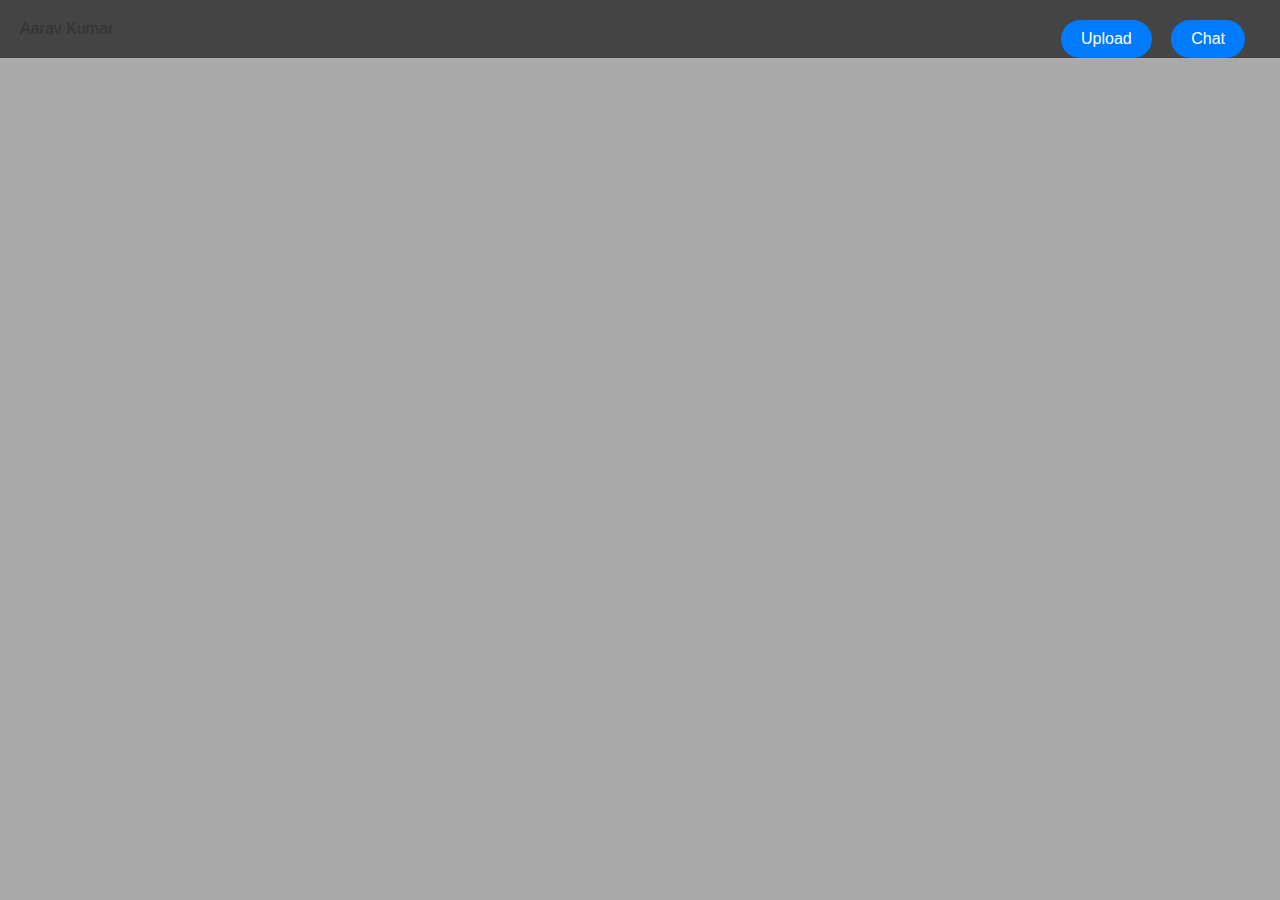
<file: aarav-login.html>
<!DOCTYPE html>
<html lang="en">
<head>
<meta charset="UTF-8">
<meta name="viewport" content="width=device-width, initial-scale=1.0">
<title>Welcome Page</title>
<style>
    body {
        font-family: Arial, sans-serif;
        margin: 0;
        padding: 0;
        background-color: #aaa; /* Slightly less darker gray */
    }
    
    .container {
        position: relative;
        width: 100%;
        background-color: #444; /* Darker gray background */
        padding: 20px;
        box-sizing: border-box; /* Include padding in width */
    }
    
    .welcome-message {
        font-size: 16px;
        color: #333; /* Dark text color */
    }
    
    .button-container {
        position: absolute;
        top: 20px; /* Adjust top position */
        right: 20px; /* Adjust right position */
    }

    .button {
        display: inline-block;
        background-color: #007bff; /* Blue button color */
        color: #fff; /* White text color */
        padding: 10px 20px;
        border: none;
        border-radius: 20px; /* Rounded corners */
        font-size: 16px;
        cursor: pointer;
        transition: background-color 0.3s ease; /* Smooth transition */
        text-decoration: none; /* Remove underline */
        margin-right: 15px; /* Add margin between buttons */
    }

    .button:hover {
        background-color: #0056b3; /* Darker blue on hover */
    }
</style>
</head>
<body>

<div class="container">
    <div class="welcome-message">Aarav Kumar</div>
    <div class="button-container">
        <a href="upload-electrolights.html" class="button">Upload</a>
        <a href="chat-electrolights.html" class="button">Chat</a>
    </div>
</div>

</body>
</html>
</file>
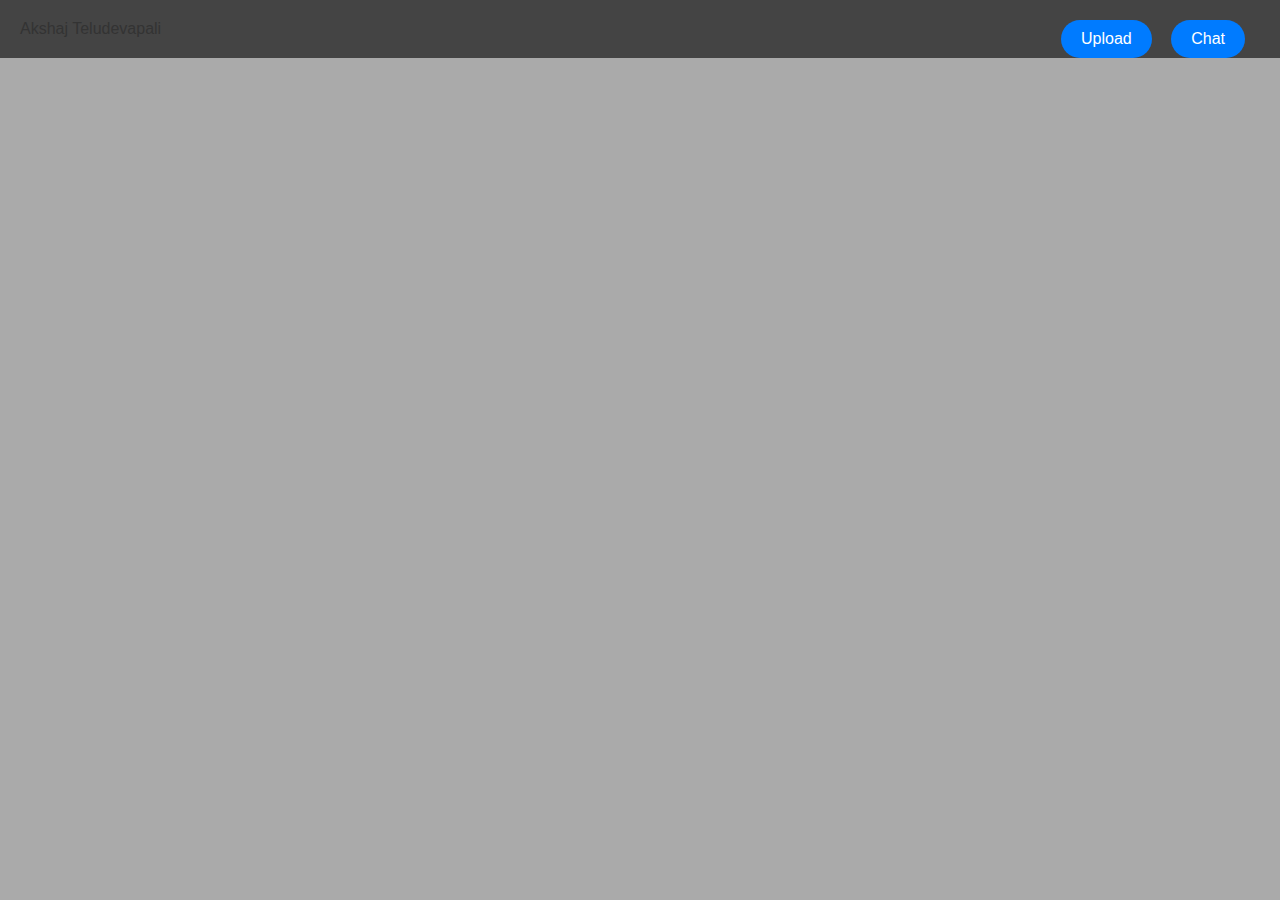
<file: akshaj-login.html>
<!DOCTYPE html>
<html lang="en">
<head>
<meta charset="UTF-8">
<meta name="viewport" content="width=device-width, initial-scale=1.0">
<title>Welcome Page</title>
<style>
    body {
        font-family: Arial, sans-serif;
        margin: 0;
        padding: 0;
        background-color: #aaa; /* Slightly less darker gray */
    }
    
    .container {
        position: relative;
        width: 100%;
        background-color: #444; /* Darker gray background */
        padding: 20px;
        box-sizing: border-box; /* Include padding in width */
    }
    
    .welcome-message {
        font-size: 16px;
        color: #333; /* Dark text color */
    }
    
    .button-container {
        position: absolute;
        top: 20px; /* Adjust top position */
        right: 20px; /* Adjust right position */
    }

    .button {
        display: inline-block;
        background-color: #007bff; /* Blue button color */
        color: #fff; /* White text color */
        padding: 10px 20px;
        border: none;
        border-radius: 20px; /* Rounded corners */
        font-size: 16px;
        cursor: pointer;
        transition: background-color 0.3s ease; /* Smooth transition */
        text-decoration: none; /* Remove underline */
        margin-right: 15px; /* Add margin between buttons */
    }

    .button:hover {
        background-color: #0056b3; /* Darker blue on hover */
    }
</style>
</head>
<body>

<div class="container">
    <div class="welcome-message">Akshaj Teludevapali</div>
    <div class="button-container">
        <a href="upload-electrolights.html" class="button">Upload</a>
        <a href="chat-electrolights.html" class="button">Chat</a>
    </div>
</div>

</body>
</html>
</file>
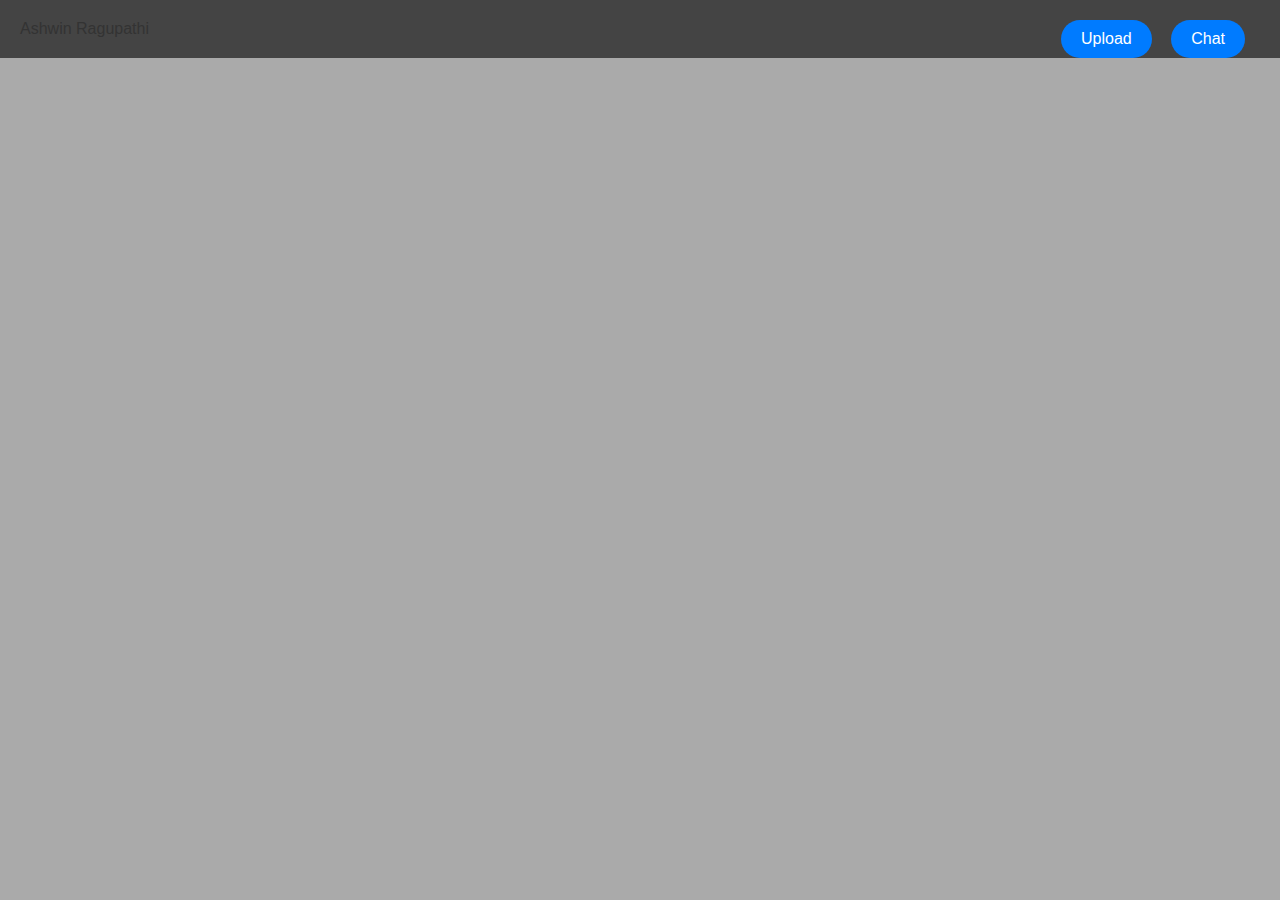
<file: ashwin-login.html>
<!DOCTYPE html>
<html lang="en">
<head>
<meta charset="UTF-8">
<meta name="viewport" content="width=device-width, initial-scale=1.0">
<title>Welcome Page</title>
<style>
    body {
        font-family: Arial, sans-serif;
        margin: 0;
        padding: 0;
        background-color: #aaa; /* Slightly less darker gray */
    }
    
    .container {
        position: relative;
        width: 100%;
        background-color: #444; /* Darker gray background */
        padding: 20px;
        box-sizing: border-box; /* Include padding in width */
    }
    
    .welcome-message {
        font-size: 16px;
        color: #333; /* Dark text color */
    }
    
    .button-container {
        position: absolute;
        top: 20px; /* Adjust top position */
        right: 20px; /* Adjust right position */
    }

    .button {
        display: inline-block;
        background-color: #007bff; /* Blue button color */
        color: #fff; /* White text color */
        padding: 10px 20px;
        border: none;
        border-radius: 20px; /* Rounded corners */
        font-size: 16px;
        cursor: pointer;
        transition: background-color 0.3s ease; /* Smooth transition */
        text-decoration: none; /* Remove underline */
        margin-right: 15px; /* Add margin between buttons */
    }

    .button:hover {
        background-color: #0056b3; /* Darker blue on hover */
    }
</style>
</head>
<body>

<div class="container">
    <div class="welcome-message">Ashwin Ragupathi</div>
    <div class="button-container">
        <a href="upload-electrolights.html" class="button">Upload</a>
        <a href="chat-electrolights.html" class="button">Chat</a>
    </div>
</div>

</body>
</html>
</file>
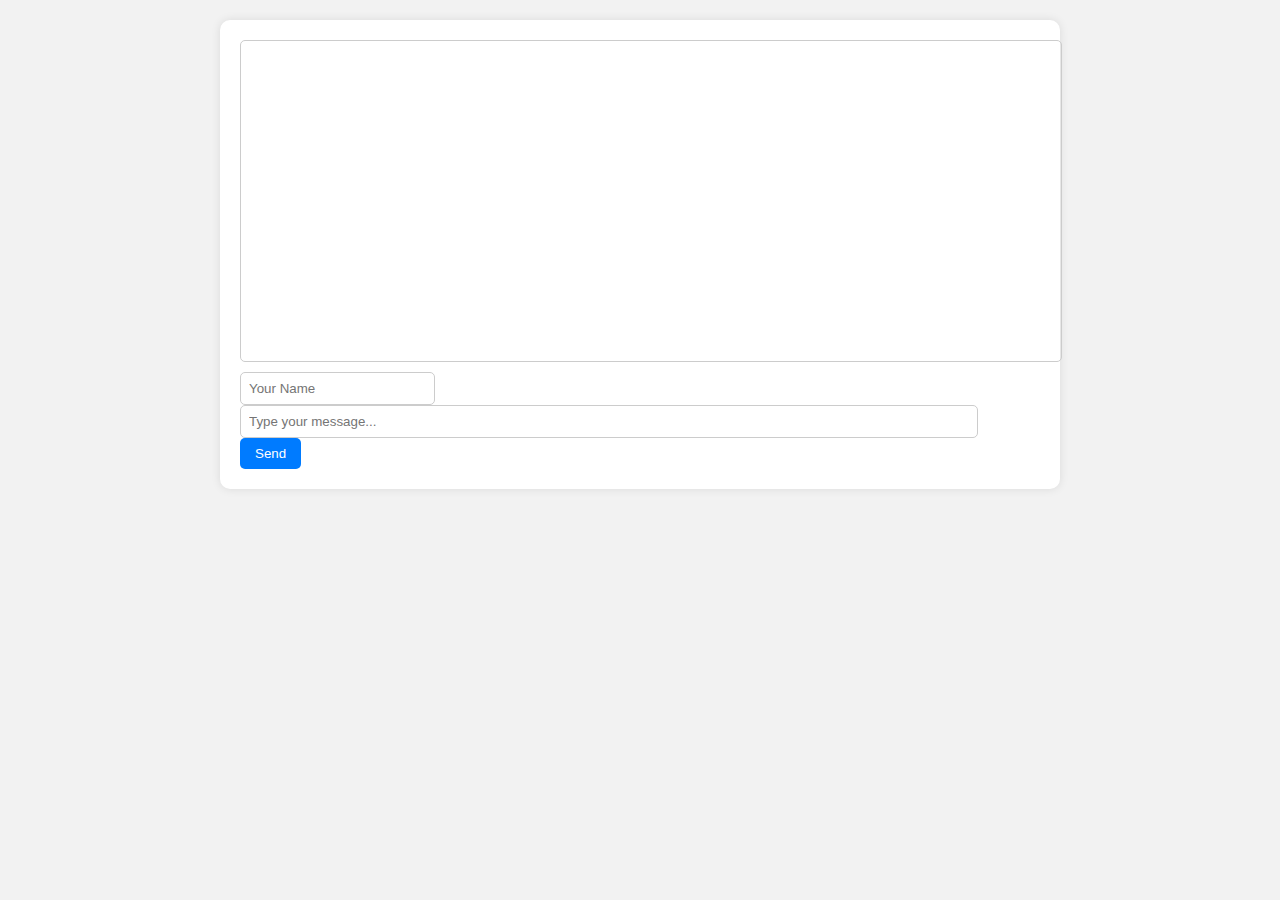
<file: chat-electrolights.html>
<!DOCTYPE html>
<html>
<head>
<meta charset="UTF-8">
<meta name="viewport" content="width=device-width, initial-scale=1.0">
<title>Chat | Electrolights</title>
<style>
    body {
        font-family: Arial, sans-serif;
        margin: 0;
        padding: 0;
        background-color: #f2f2f2;
    }
    
    .container {
        max-width: 800px;
        margin: 20px auto;
        padding: 20px;
        background-color: #fff;
        border-radius: 10px;
        box-shadow: 0 0 10px rgba(0, 0, 0, 0.1);
    }
    
    #chatBox {
        width: 100%;
        height: 300px;
        overflow-y: auto;
        border: 1px solid #ccc;
        border-radius: 5px;
        padding: 10px;
        margin-bottom: 10px;
    }
    
    #messageInput {
        width: calc(100% - 80px);
        padding: 8px;
        border: 1px solid #ccc;
        border-radius: 5px;
        margin-right: 10px;
    }
    
    #nameInput {
        padding: 8px;
        border: 1px solid #ccc;
        border-radius: 5px;
        margin-right: 10px;
    }
    
    #sendButton {
        padding: 8px 15px;
        background-color: #007bff;
        color: #fff;
        border: none;
        border-radius: 5px;
        cursor: pointer;
    }
</style>
</head>
<body>

<div class="container">
    <div id="chatBox"></div>
    <input type="text" id="nameInput" placeholder="Your Name">
    <input type="text" id="messageInput" placeholder="Type your message...">
    <button id="sendButton">Send</button>
</div>

<script>
    // Function to send a message
    function sendMessage() {
        var name = document.getElementById("nameInput").value;
        var message = document.getElementById("messageInput").value;
        if (name && message) {
            var chatBox = document.getElementById("chatBox");
            var messageElement = document.createElement("div");
            var date = getCurrentDate();
            messageElement.textContent = name + " (" + date + "): " + message;
            chatBox.appendChild(messageElement);
            document.getElementById("messageInput").value = ""; // Clear the input field
            // Store message in local storage
            var chatHistory = JSON.parse(localStorage.getItem("chatHistory")) || [];
            chatHistory.push({ name: name, message: message, date: date });
            localStorage.setItem("chatHistory", JSON.stringify(chatHistory));
        } else {
            alert("Please enter your name and message.");
        }
    }

    // Function to get current date and time
    function getCurrentDate() {
        var now = new Date();
        var date = now.toDateString();
        var time = now.toLocaleTimeString('en-US', { hour: 'numeric', minute: 'numeric', hour12: true });
        var storedDate = localStorage.getItem("currentDate");
        if (!storedDate || storedDate !== date) {
            localStorage.setItem("currentDate", date);
            return formatDate(now);
        } else {
            return time;
        }
    }

    // Function to format date
    function formatDate(date) {
        var today = new Date();
        var yesterday = new Date(today);
        yesterday.setDate(today.getDate() - 1);
        var messageDate = date.getDate();
        var messageMonth = date.getMonth() + 1;
        var messageYear = date.getFullYear();
        var messageTime = date.toLocaleTimeString('en-US', { hour: 'numeric', minute: 'numeric', hour12: true });
        
        if (date.toDateString() === today.toDateString()) {
            return "Today " + messageTime;
        } else if (date.toDateString() === yesterday.toDateString()) {
            return "Yesterday " + messageTime;
        } else {
            return messageMonth + "/" + messageDate + "/" + messageYear + " " + messageTime;
        }
    }

    // Event listener for the send button
    document.getElementById("sendButton").addEventListener("click", sendMessage);

    // Event listener for pressing enter key
    document.getElementById("messageInput").addEventListener("keypress", function(event) {
        if (event.keyCode === 13) { // Enter key pressed
            event.preventDefault(); // Prevent form submission
            sendMessage(); // Call the sendMessage function
        }
    });

    // Function to load chat history from local storage
    function loadChatHistory() {
        var chatHistory = JSON.parse(localStorage.getItem("chatHistory")) || [];
        var chatBox = document.getElementById("chatBox");
        chatHistory.forEach(function(chat) {
            var messageElement = document.createElement("div");
            messageElement.textContent = chat.name + " (" + chat.date + "): " + chat.message;
            chatBox.appendChild(messageElement);
        });
    }

    // Call the loadChatHistory function when the page loads
    window.onload = loadChatHistory;
</script>

</body>
</html>
</file>
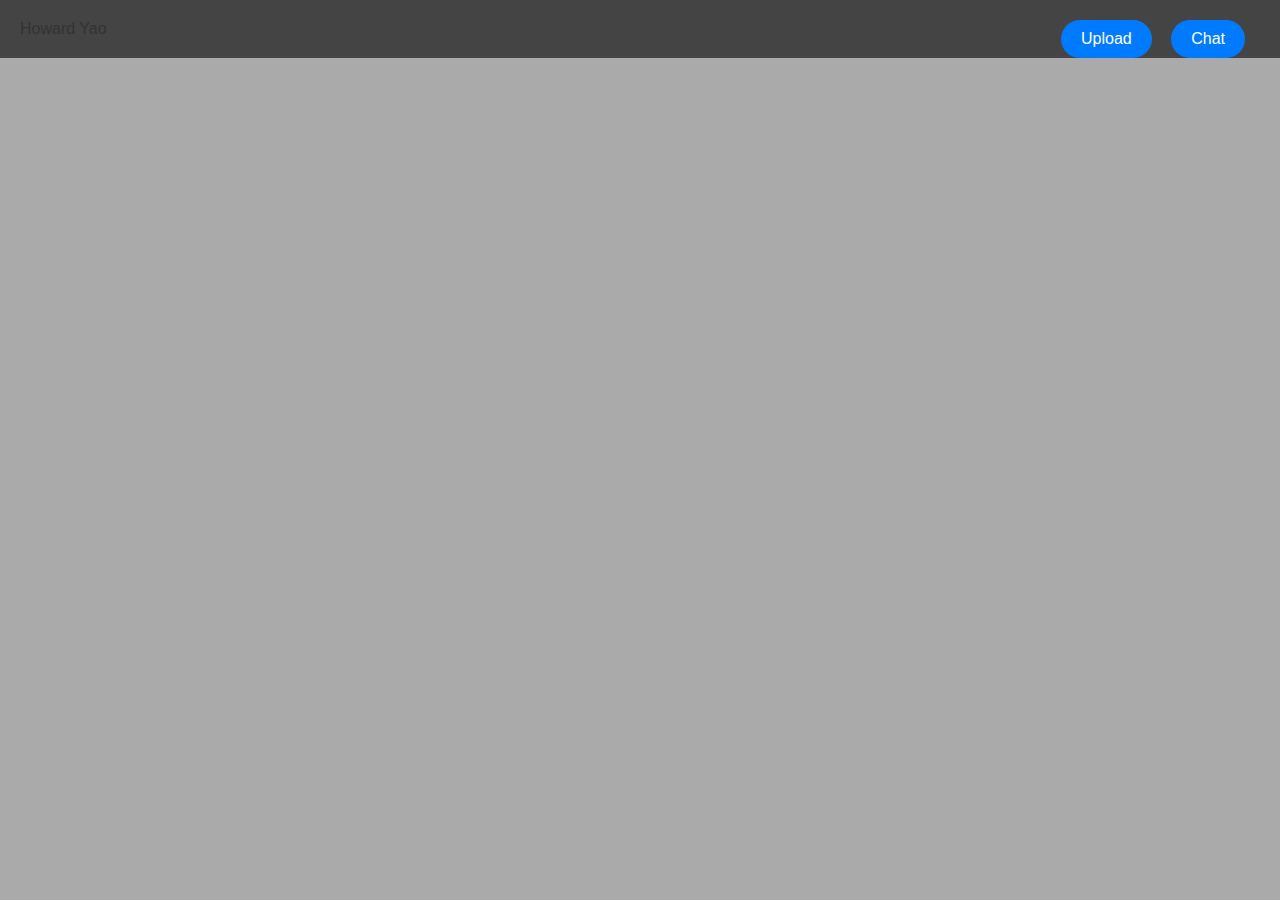
<file: howard-login.html>
<!DOCTYPE html>
<html lang="en">
<head>
<meta charset="UTF-8">
<meta name="viewport" content="width=device-width, initial-scale=1.0">
<title>Welcome Page</title>
<style>
    body {
        font-family: Arial, sans-serif;
        margin: 0;
        padding: 0;
        background-color: #aaa; /* Slightly less darker gray */
    }
    
    .container {
        position: relative;
        width: 100%;
        background-color: #444; /* Darker gray background */
        padding: 20px;
        box-sizing: border-box; /* Include padding in width */
    }
    
    .welcome-message {
        font-size: 16px;
        color: #333; /* Dark text color */
    }
    
    .button-container {
        position: absolute;
        top: 20px; /* Adjust top position */
        right: 20px; /* Adjust right position */
    }

    .button {
        display: inline-block;
        background-color: #007bff; /* Blue button color */
        color: #fff; /* White text color */
        padding: 10px 20px;
        border: none;
        border-radius: 20px; /* Rounded corners */
        font-size: 16px;
        cursor: pointer;
        transition: background-color 0.3s ease; /* Smooth transition */
        text-decoration: none; /* Remove underline */
        margin-right: 15px; /* Add margin between buttons */
    }

    .button:hover {
        background-color: #0056b3; /* Darker blue on hover */
    }
</style>
</head>
<body>

<div class="container">
    <div class="welcome-message">Howard Yao</div>
    <div class="button-container">
        <a href="upload-electrolights.html" class="button">Upload</a>
        <a href="chat-electrolights.html" class="button">Chat</a>
    </div>
</div>

</body>
</html>
</file>
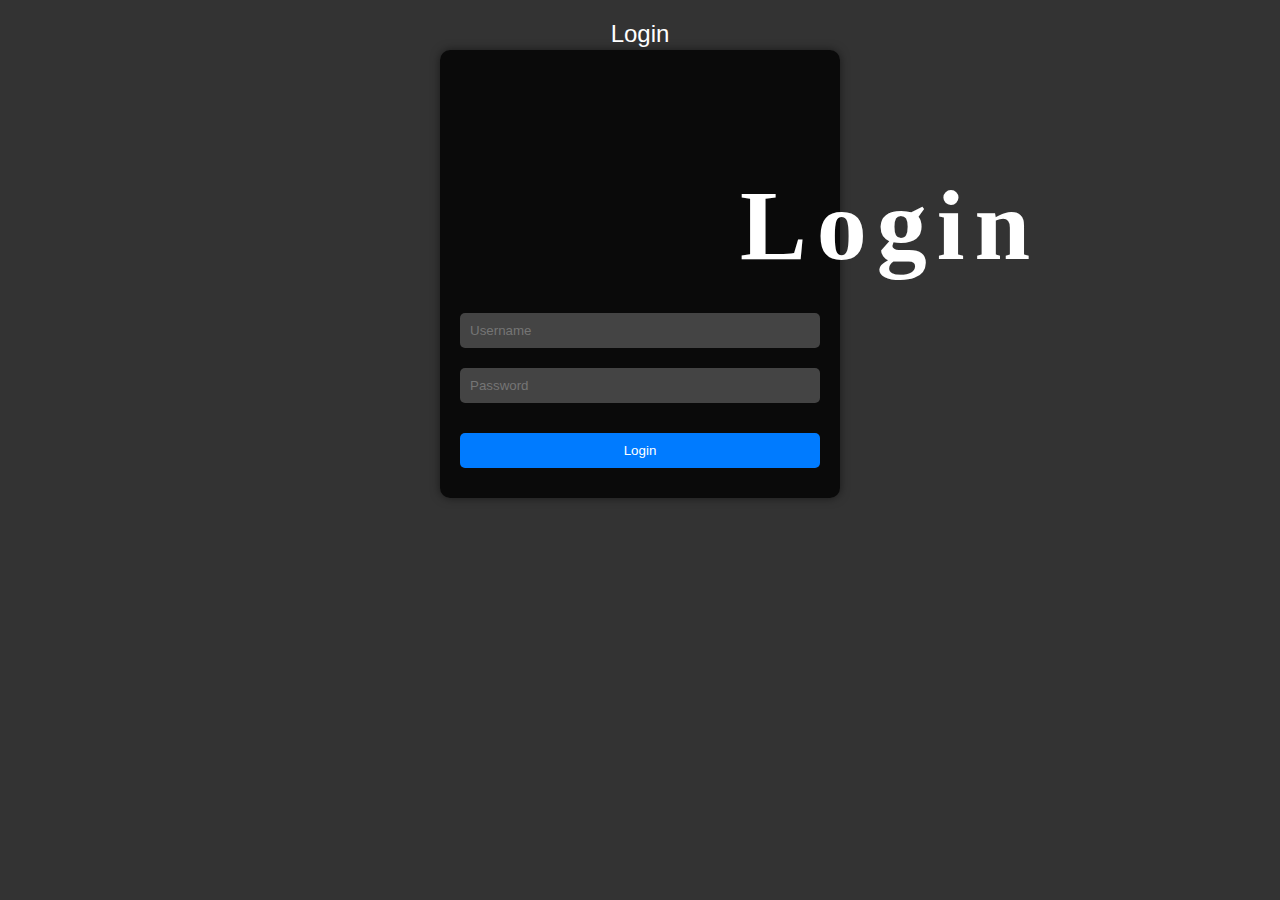
<file: login-electrolights.html>
<!DOCTYPE html>
<html>
<head>
    <title>Login | Electrolights</title>
    <link rel="stylesheet" href="style.css">
    <style>
        body {
            font-family: Arial, sans-serif;
            margin: 0;
            padding: 0;
            background-color: #333;
            color: #fff;
        }

        .login-container {
            position: absolute;
            top: 50px;
            left: 50%;
            transform: translateX(-50%);
            max-width: 400px;
            padding: 20px;
            background-color: rgba(0, 0, 0, 0.8);
            border-radius: 10px;
            box-shadow: 0 0 10px rgba(0, 0, 0, 0.5);
            text-align: center;
        }

        .login-animation {
            margin-top: -50px; /* Adjust the margin to move the animation up */
            font-size: 24px;
            color: #fff;
        }

        @keyframes slideIn {
            from {
                opacity: 0;
                transform: translate(-50%, -100%);
            }
            to {
                opacity: 1;
                transform: translate(-50%, 0);
            }
        }

        input[type="text"],
        input[type="password"] {
            width: 100%;
            padding: 10px;
            margin: 10px 0;
            border: none;
            border-radius: 5px;
            background-color: #444;
            color: #fff;
        }

        input[type="submit"] {
            width: 100%;
            padding: 10px;
            margin-top: 20px;
            border: none;
            border-radius: 5px;
            background-color: #007bff;
            color: #fff;
            cursor: pointer;
        }

        input[type="submit"]:hover {
            background-color: #0056b3;
        }

        h2 {
            text-align: center;
            margin-bottom: 20px;
        }

        .error-message {
            color: #ff5555;
            text-align: center;
            margin-top: 10px;
        }
    </style>
</head>
<body>

<div class="login-container">
    <div class="login-animation">Login</div>
    <h2>Login</h2>
    <form id="loginForm" onsubmit="return validateForm()" method="post">
        <input type="text" id="username" name="username" placeholder="Username" required>
        <input type="password" id="password" name="password" placeholder="Password" required>
        <input type="submit" value="Login">
    </form>
    <div class="error-message" id="errorMessage"><?php echo $error_message; ?></div>
</div>

<script>
    function validateForm() {
        var username = document.getElementById("username").value;
        var password = document.getElementById("password").value;

        if (username === "nilan" && password === "nilan1234") {
            // Redirect to nilan-login.html
            window.location.href = "nilan-login.html";
            return false; // Prevent form submission
        } else if (username === "nithin" && password === "nithin1234") {
            // Redirect to nithin-login.html
            window.location.href = "nithin-login.html";
            return false; // Prevent form submission
        } else if (username === "howard" && password === "howard1234") {
            // Redirect to nithin-login.html
            window.location.href = "howard-login.html";
            return false; // Prevent form submission
        } else if (username === "quinn" && password === "quinn1234") {
            // Redirect to nithin-login.html
            window.location.href = "quinn-login.html";
            return false; // Prevent form submission
        } else if (username === "yesh" && password === "yesh1234") {
            // Redirect to nithin-login.html
            window.location.href = "yesh-login.html";
            return false; // Prevent form submission
        } else if (username === "aarav" && password === "aarav1234") {
            // Redirect to shaurya-login.html
            window.location.href = "aarav-login.html";
            return false; // Prevent form submission
        } else if (username === "shaurya" && password === "shaurya1234") {
            // Redirect to shaurya-login.html
            window.location.href = "shaurya-login.html";
            return false; // Prevent form submission
        } else if (username === "poovendiran" && password === "poovendiran1234") {
            // Redirect to poof-login.html
            window.location.href = "poof-login.html";
            return false; // Prevent form submission
        } else if (username === "ashwin" && password === "aswhin1234") {
            // Redirect to shaurya-login.html
            window.location.href = "ashwin-login.html";
            return false; // Prevent form submission
        } else if (username === "akshaj" && password === "akshaj1234") {
            // Redirect to shaurya-login.html
            window.location.href = "akshaj-login.html";
            return false; // Prevent form submission
        } else {
            // Show error message
            document.getElementById("errorMessage").innerText = "Invalid username or password";
            return false; // Prevent form submission
        }
    }
</script>

</body>
</html>
</file>
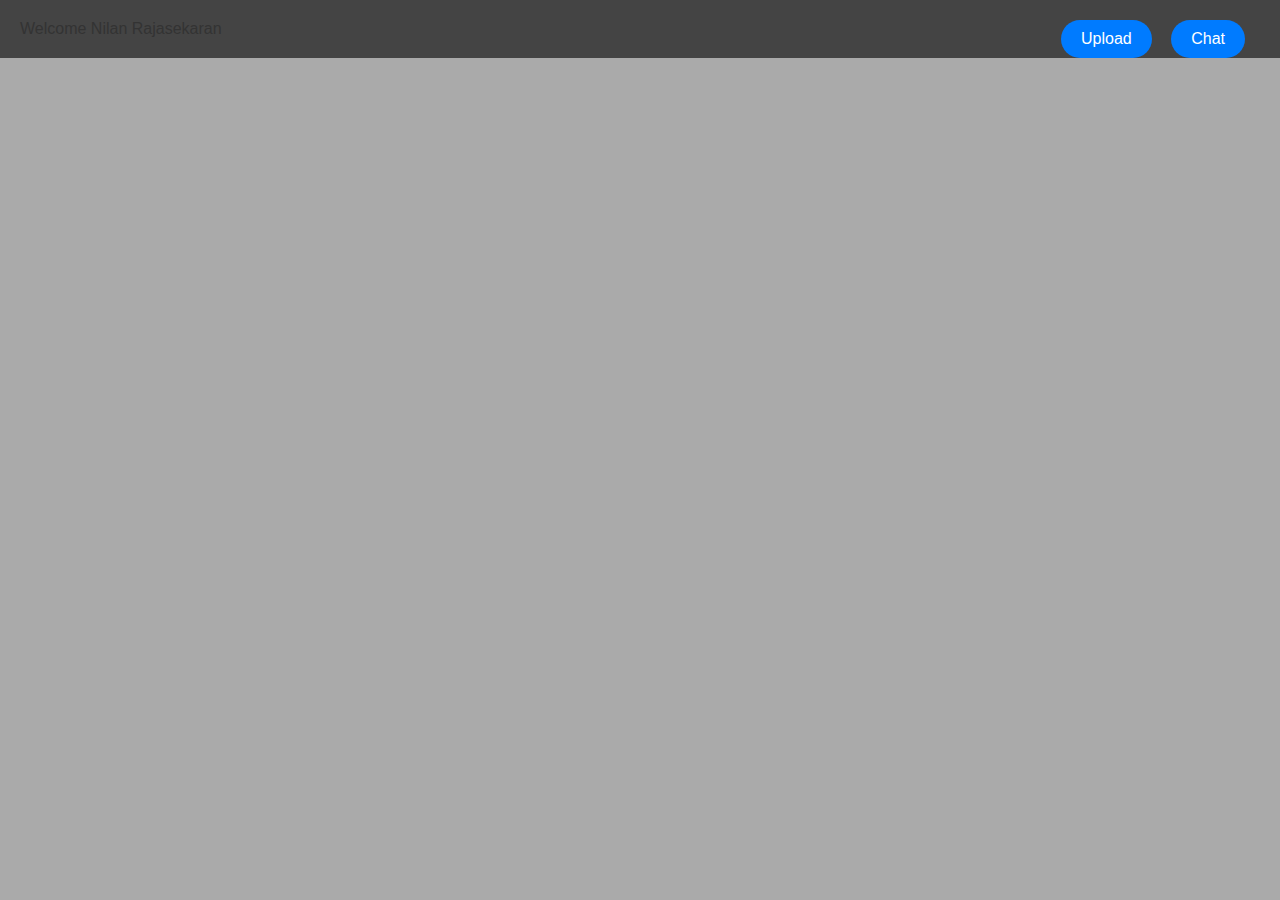
<file: nilan-login.html>
<!DOCTYPE html>
<html lang="en">
<head>
<meta charset="UTF-8">
<meta name="viewport" content="width=device-width, initial-scale=1.0">
<title>Welcome Page</title>
<style>
    body {
        font-family: Arial, sans-serif;
        margin: 0;
        padding: 0;
        background-color: #aaa; /* Slightly less darker gray */
    }
    
    .container {
        position: relative;
        width: 100%;
        background-color: #444; /* Darker gray background */
        padding: 20px;
        box-sizing: border-box; /* Include padding in width */
    }
    
    .welcome-message {
        font-size: 16px;
        color: #333; /* Dark text color */
    }
    
    .button-container {
        position: absolute;
        top: 20px; /* Adjust top position */
        right: 20px; /* Adjust right position */
    }

    .button {
        display: inline-block;
        background-color: #007bff; /* Blue button color */
        color: #fff; /* White text color */
        padding: 10px 20px;
        border: none;
        border-radius: 20px; /* Rounded corners */
        font-size: 16px;
        cursor: pointer;
        transition: background-color 0.3s ease; /* Smooth transition */
        text-decoration: none; /* Remove underline */
        margin-right: 15px; /* Add margin between buttons */
    }

    .button:hover {
        background-color: #0056b3; /* Darker blue on hover */
    }
</style>
</head>
<body>

<div class="container">
    <div class="welcome-message">Welcome Nilan Rajasekaran</div>
    <div class="button-container">
        <a href="upload-electrolights.html" class="button">Upload</a>
        <a href="chat-electrolights.html" class="button">Chat</a>
    </div>
</div>

</body>
</html>
</file>
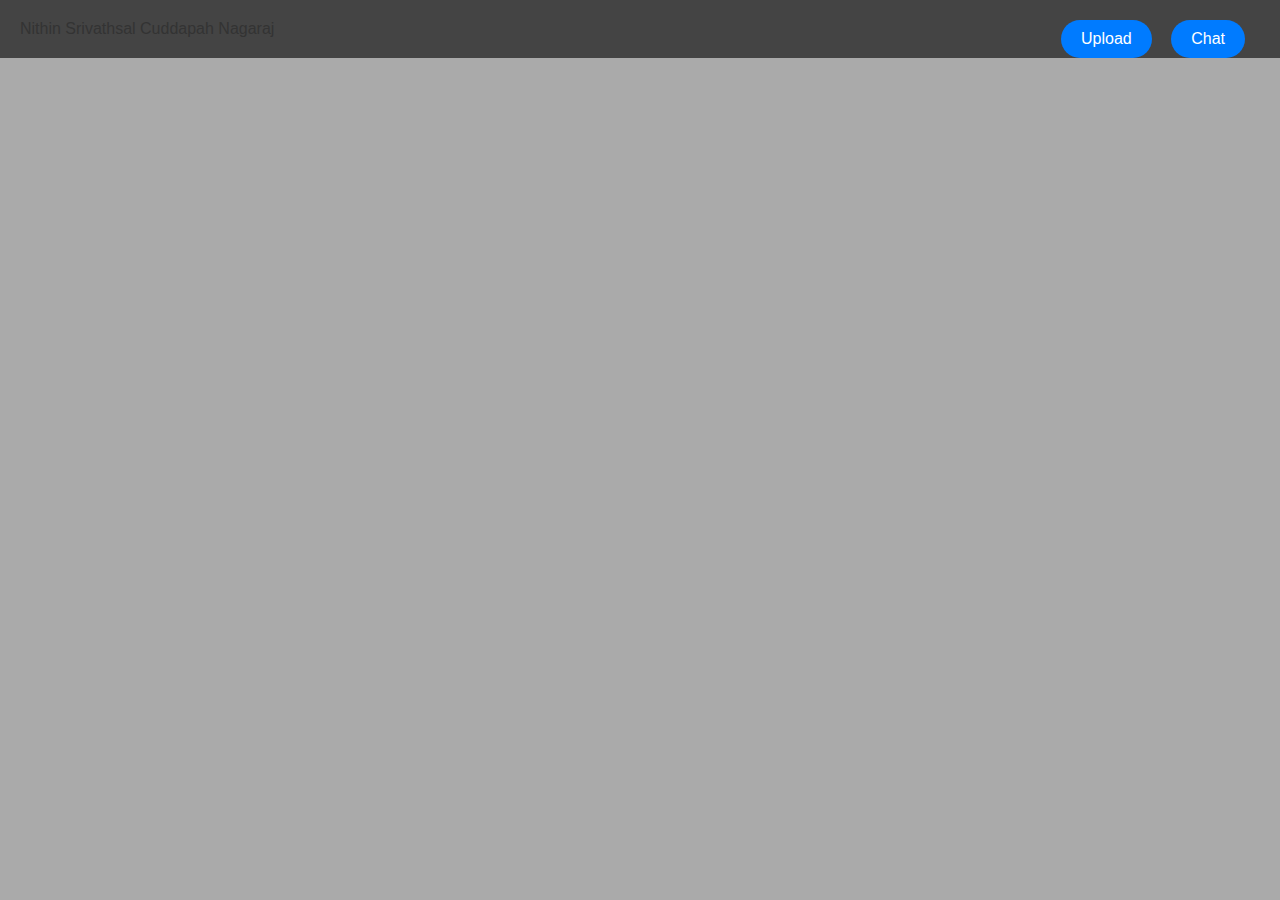
<file: nithin-login.html>
<!DOCTYPE html>
<html lang="en">
<head>
<meta charset="UTF-8">
<meta name="viewport" content="width=device-width, initial-scale=1.0">
<title>Welcome Page</title>
<style>
    body {
        font-family: Arial, sans-serif;
        margin: 0;
        padding: 0;
        background-color: #aaa; /* Slightly less darker gray */
    }
    
    .container {
        position: relative;
        width: 100%;
        background-color: #444; /* Darker gray background */
        padding: 20px;
        box-sizing: border-box; /* Include padding in width */
    }
    
    .welcome-message {
        font-size: 16px;
        color: #333; /* Dark text color */
    }
    
    .button-container {
        position: absolute;
        top: 20px; /* Adjust top position */
        right: 20px; /* Adjust right position */
    }

    .button {
        display: inline-block;
        background-color: #007bff; /* Blue button color */
        color: #fff; /* White text color */
        padding: 10px 20px;
        border: none;
        border-radius: 20px; /* Rounded corners */
        font-size: 16px;
        cursor: pointer;
        transition: background-color 0.3s ease; /* Smooth transition */
        text-decoration: none; /* Remove underline */
        margin-right: 15px; /* Add margin between buttons */
    }

    .button:hover {
        background-color: #0056b3; /* Darker blue on hover */
    }
</style>
</head>
<body>

<div class="container">
    <div class="welcome-message">Nithin Srivathsal Cuddapah Nagaraj</div>
    <div class="button-container">
        <a href="upload-electrolights.html" class="button">Upload</a>
        <a href="chat-electrolights.html" class="button">Chat</a>
    </div>
</div>

</body>
</html>
</file>
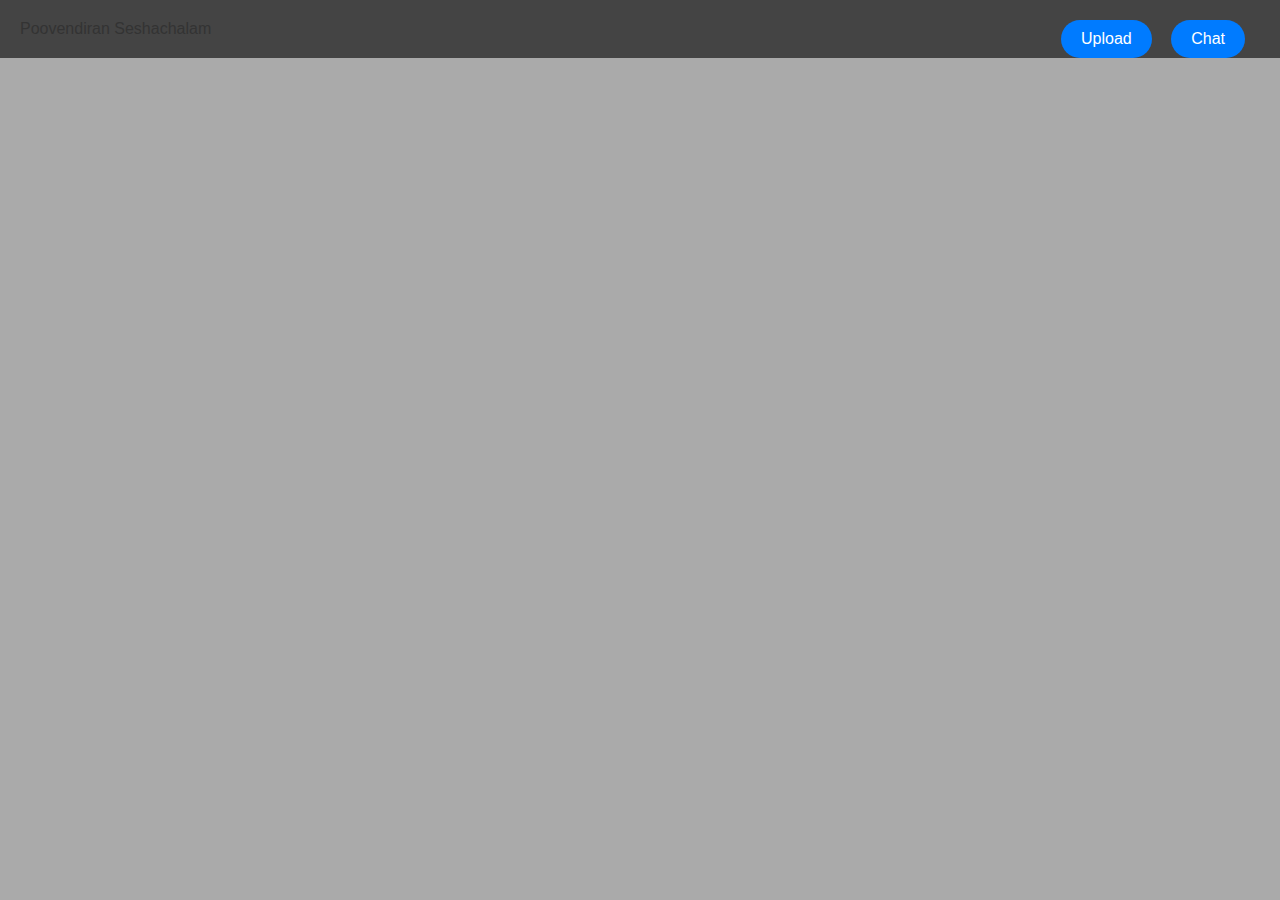
<file: poof-login.html>
<!DOCTYPE html>
<html lang="en">
<head>
<meta charset="UTF-8">
<meta name="viewport" content="width=device-width, initial-scale=1.0">
<title>Welcome Page</title>
<style>
    body {
        font-family: Arial, sans-serif;
        margin: 0;
        padding: 0;
        background-color: #aaa; /* Slightly less darker gray */
    }
    
    .container {
        position: relative;
        width: 100%;
        background-color: #444; /* Darker gray background */
        padding: 20px;
        box-sizing: border-box; /* Include padding in width */
    }
    
    .welcome-message {
        font-size: 16px;
        color: #333; /* Dark text color */
    }
    
    .button-container {
        position: absolute;
        top: 20px; /* Adjust top position */
        right: 20px; /* Adjust right position */
    }

    .button {
        display: inline-block;
        background-color: #007bff; /* Blue button color */
        color: #fff; /* White text color */
        padding: 10px 20px;
        border: none;
        border-radius: 20px; /* Rounded corners */
        font-size: 16px;
        cursor: pointer;
        transition: background-color 0.3s ease; /* Smooth transition */
        text-decoration: none; /* Remove underline */
        margin-right: 15px; /* Add margin between buttons */
    }

    .button:hover {
        background-color: #0056b3; /* Darker blue on hover */
    }
</style>
</head>
<body>

<div class="container">
    <div class="welcome-message">Poovendiran Seshachalam</div>
    <div class="button-container">
        <a href="upload-electrolights.html" class="button">Upload</a>
        <a href="chat-electrolights.html" class="button">Chat</a>
    </div>
</div>

</body>
</html>
</file>
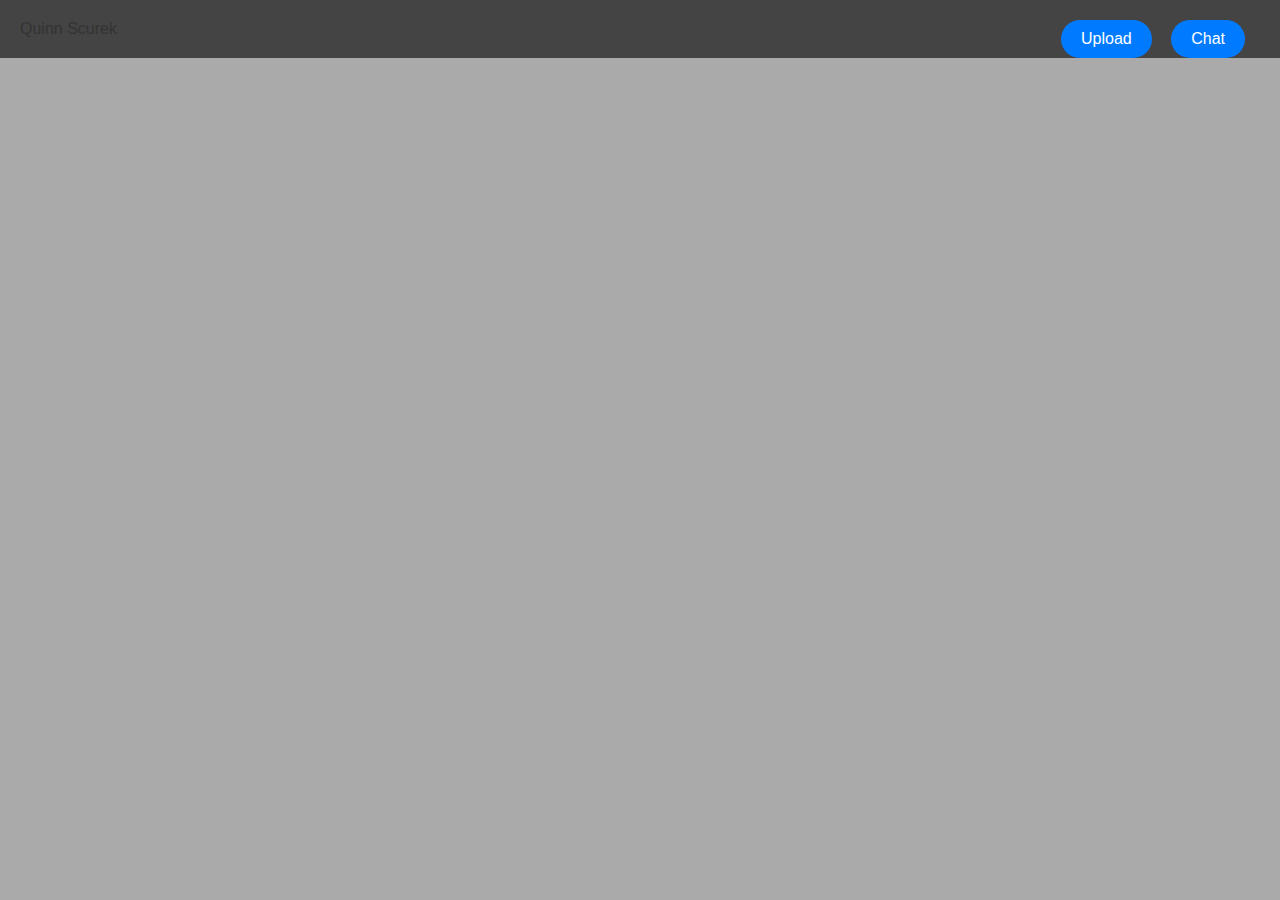
<file: quinn-login.html>
<!DOCTYPE html>
<html lang="en">
<head>
<meta charset="UTF-8">
<meta name="viewport" content="width=device-width, initial-scale=1.0">
<title>Welcome Page</title>
<style>
    body {
        font-family: Arial, sans-serif;
        margin: 0;
        padding: 0;
        background-color: #aaa; /* Slightly less darker gray */
    }
    
    .container {
        position: relative;
        width: 100%;
        background-color: #444; /* Darker gray background */
        padding: 20px;
        box-sizing: border-box; /* Include padding in width */
    }
    
    .welcome-message {
        font-size: 16px;
        color: #333; /* Dark text color */
    }
    
    .button-container {
        position: absolute;
        top: 20px; /* Adjust top position */
        right: 20px; /* Adjust right position */
    }

    .button {
        display: inline-block;
        background-color: #007bff; /* Blue button color */
        color: #fff; /* White text color */
        padding: 10px 20px;
        border: none;
        border-radius: 20px; /* Rounded corners */
        font-size: 16px;
        cursor: pointer;
        transition: background-color 0.3s ease; /* Smooth transition */
        text-decoration: none; /* Remove underline */
        margin-right: 15px; /* Add margin between buttons */
    }

    .button:hover {
        background-color: #0056b3; /* Darker blue on hover */
    }
</style>
</head>
<body>

<div class="container">
    <div class="welcome-message">Quinn Scurek</div>
    <div class="button-container">
        <a href="upload-electrolights.html" class="button">Upload</a>
        <a href="chat-electrolights.html" class="button">Chat</a>
    </div>
</div>

</body>
</html>
</file>
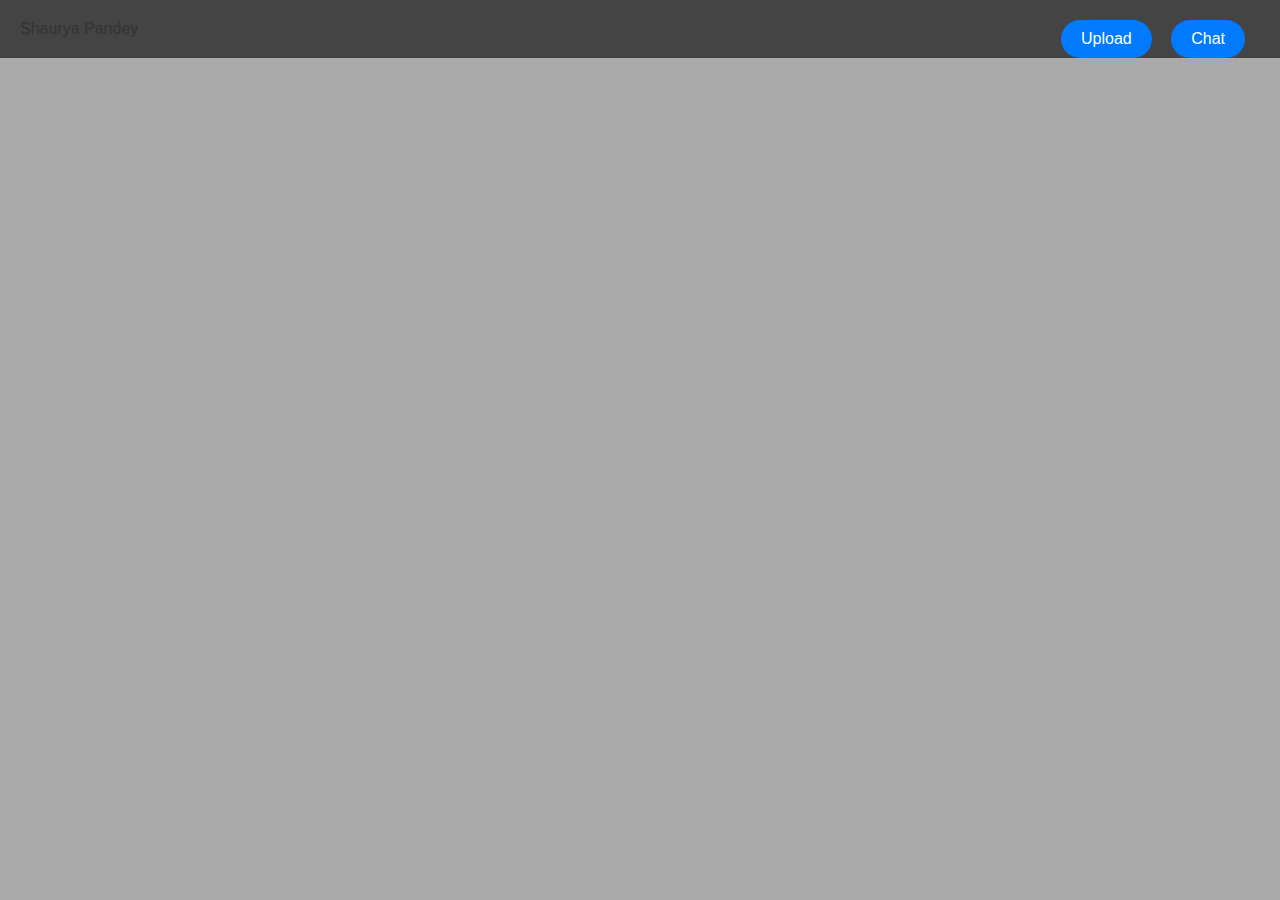
<file: shaurya-login.html>
<!DOCTYPE html>
<html lang="en">
<head>
<meta charset="UTF-8">
<meta name="viewport" content="width=device-width, initial-scale=1.0">
<title>Welcome Page</title>
<style>
    body {
        font-family: Arial, sans-serif;
        margin: 0;
        padding: 0;
        background-color: #aaa; /* Slightly less darker gray */
    }
    
    .container {
        position: relative;
        width: 100%;
        background-color: #444; /* Darker gray background */
        padding: 20px;
        box-sizing: border-box; /* Include padding in width */
    }
    
    .welcome-message {
        font-size: 16px;
        color: #333; /* Dark text color */
    }
    
    .button-container {
        position: absolute;
        top: 20px; /* Adjust top position */
        right: 20px; /* Adjust right position */
    }

    .button {
        display: inline-block;
        background-color: #007bff; /* Blue button color */
        color: #fff; /* White text color */
        padding: 10px 20px;
        border: none;
        border-radius: 20px; /* Rounded corners */
        font-size: 16px;
        cursor: pointer;
        transition: background-color 0.3s ease; /* Smooth transition */
        text-decoration: none; /* Remove underline */
        margin-right: 15px; /* Add margin between buttons */
    }

    .button:hover {
        background-color: #0056b3; /* Darker blue on hover */
    }
</style>
</head>
<body>

<div class="container">
    <div class="welcome-message">Shaurya Pandey</div>
    <div class="button-container">
        <a href="upload-electrolights.html" class="button">Upload</a>
        <a href="chat-electrolights.html" class="button">Chat</a>
    </div>
</div>

</body>
</html>
</file>
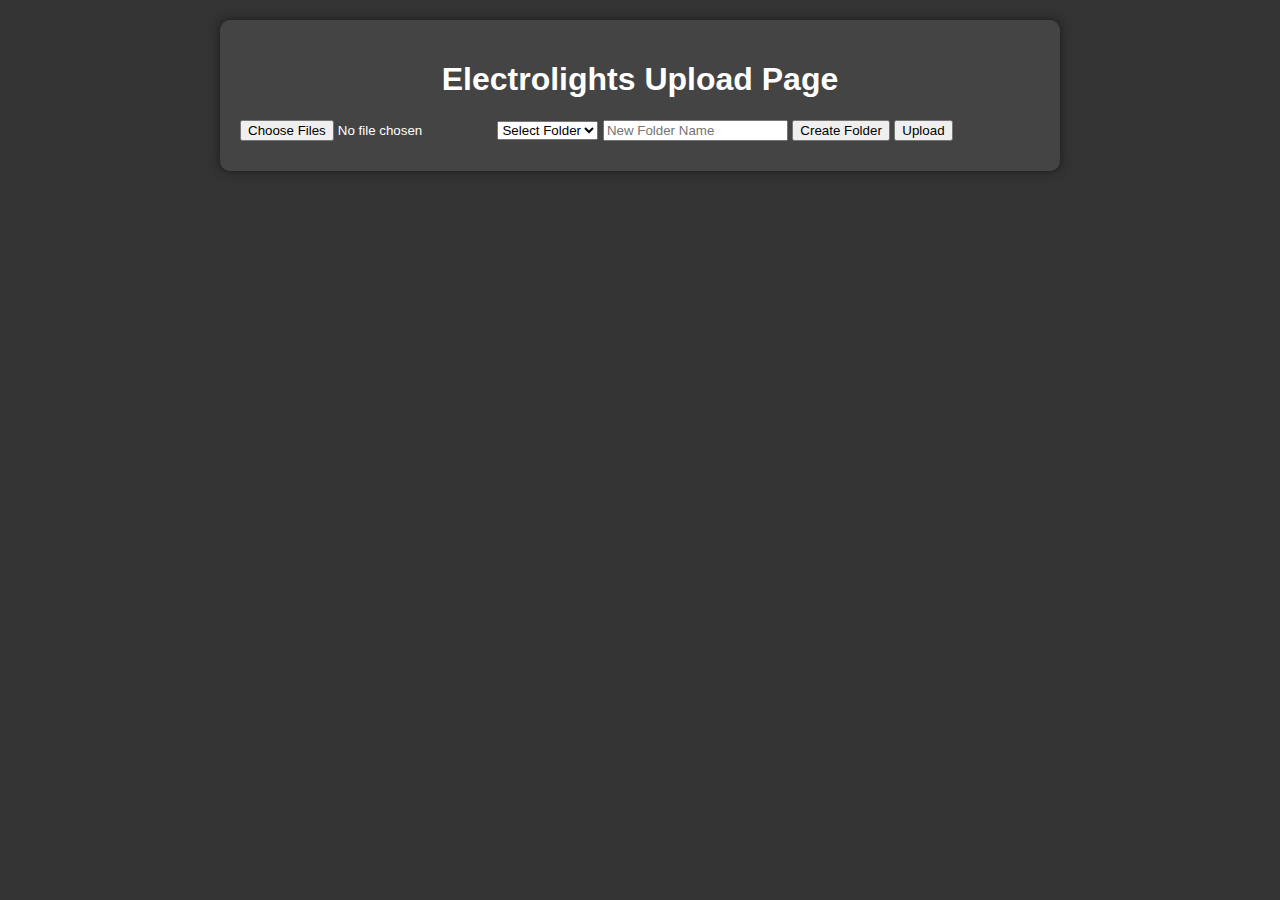
<file: upload-electrolights.html>
<!DOCTYPE html>
<html>
<head>
<meta charset="UTF-8">
<meta name="viewport" content="width=device-width, initial-scale=1.0">
<title>Electrolights Upload Page</title>
<style>
    body {
        font-family: Arial, sans-serif;
        margin: 0;
        padding: 0;
        background-color: #333;
        color: #fff;
    }
    
    .container {
        max-width: 800px;
        margin: 20px auto;
        padding: 20px;
        background-color: #444;
        border-radius: 10px;
        box-shadow: 0 0 10px rgba(0, 0, 0, 0.5);
    }

    h1 {
        text-align: center;
    }

    #fileInput {
        margin-bottom: 10px;
    }
    
    #folderSelect {
        margin-bottom: 10px;
    }
    
    .file {
        margin-bottom: 10px;
    }
    
    .file img,
    .file video {
        max-width: 100px;
        max-height: 100px;
        cursor: pointer;
    }
    
    .folder {
        margin-bottom: 10px;
        cursor: pointer;
        padding: 10px;
        background-color: #555;
        border-radius: 5px;
        display: inline-block;
        transition: background-color 0.3s ease;
    }

    .folder:hover {
        background-color: #666;
    }

    .back-button {
        position: absolute;
        top: 20px;
        right: 20px;
        padding: 10px;
        background-color: #007bff;
        color: #fff;
        border: none;
        border-radius: 5px;
        cursor: pointer;
        transition: background-color 0.3s ease;
    }

    .back-button:hover {
        background-color: #0056b3;
    }

    .file-container {
        position: relative;
    }

    .full-image-container {
        position: fixed;
        top: 0;
        left: 0;
        width: 100%;
        height: 100%;
        background-color: rgba(0, 0, 0, 0.8);
        display: flex;
        justify-content: center;
        align-items: center;
        z-index: 999;
    }

    .full-image {
        max-width: 90%;
        max-height: 90%;
        cursor: pointer;
    }
</style>
</head>
<body>

<div class="container">
    <h1>Electrolights Upload Page</h1>
    <input type="file" id="fileInput" multiple>
    <select id="folderSelect">
        <option value="">Select Folder</option>
    </select>
    <input type="text" id="newFolderInput" placeholder="New Folder Name">
    <button id="createFolderButton">Create Folder</button>
    <button id="uploadButton">Upload</button>

    <div id="folderContainer"></div>
    <div id="fileContainer" class="file-container"></div>
</div>

<script>
    var folders = JSON.parse(localStorage.getItem("folders")) || [];
    var currentFolder = "";

    // Function to create a folder
    function createFolder() {
        var folderName = document.getElementById("newFolderInput").value;
        if (folderName) {
            folders.push({ name: folderName, files: [] });
            localStorage.setItem("folders", JSON.stringify(folders));
            displayFolders();
            document.getElementById("newFolderInput").value = ""; // Clear input field
            updateFolderSelect();
        } else {
            alert("Please enter a folder name.");
        }
    }

    // Function to update folder select options
    function updateFolderSelect() {
        var folderSelect = document.getElementById("folderSelect");
        folderSelect.innerHTML = "<option value=''>Select Folder</option>";
        folders.forEach(function(folder) {
            folderSelect.innerHTML += "<option value='" + folder.name + "'>" + folder.name + "</option>";
        });
    }

    // Function to handle file upload
    function handleUpload() {
        var folderName = document.getElementById("folderSelect").value;
        if (!folderName) {
            alert("Please select a folder.");
            return;
        }
        var fileInput = document.getElementById("fileInput");
        var files = fileInput.files;
        for (var i = 0; i < files.length; i++) {
            var file = files[i];
            var reader = new FileReader();
            reader.onload = function(event) {
                var fileData = event.target.result;
                var folderIndex = folders.findIndex(function(folder) {
                    return folder.name === folderName;
                });
                folders[folderIndex].files.push({ name: file.name, type: file.type, data: fileData });
                localStorage.setItem("folders", JSON.stringify(folders));
                displayFiles(folderName);
            };
            reader.readAsDataURL(file);
        }
    }

    // Function to display files in a folder
    function displayFiles(folderName) {
        currentFolder = folderName;
        var fileContainer = document.getElementById("fileContainer");
        fileContainer.innerHTML = ""; // Clear existing files
        var folder = folders.find(function(folder) {
            return folder.name === folderName;
        });
        if (folder) {
            folder.files.forEach(function(file) {
                var fileDiv = document.createElement("div");
                fileDiv.classList.add("file");
                if (file.type.startsWith("image")) {
                    fileDiv.innerHTML = "<img src='" + file.data + "' alt='" + file.name + "'>";
                    fileDiv.addEventListener("click", function() {
                        displayFullImage(file.data);
                    });
                } else if (file.type.startsWith("video")) {
                    fileDiv.innerHTML = "<video controls><source src='" + file.data + "' type='" + file.type + "'></video>";
                    fileDiv.addEventListener("click", function() {
                        window.open(file.data, "_blank");
                    });
                } else {
                    fileDiv.textContent = file.name;
                }
                fileContainer.appendChild(fileDiv);
            });
        }
    }

    // Function to display full-size image
    function displayFullImage(imageSrc) {
        var fullImageContainer = document.createElement("div");
        fullImageContainer.classList.add("full-image-container");

        var fullImage = document.createElement("img");
        fullImage.src = imageSrc;
        fullImage.classList.add("full-image");
        fullImage.addEventListener("click", function() {
            fullImageContainer.remove();
        });

        fullImageContainer.appendChild(fullImage);
        document.body.appendChild(fullImageContainer);
    }

    // Function to display folders
    function displayFolders() {
        var folderContainer = document.getElementById("folderContainer");
        folderContainer.innerHTML = ""; // Clear existing folders
        folders.forEach(function(folder) {
            var folderDiv = document.createElement("div");
            folderDiv.classList.add("folder");
            folderDiv.textContent = folder.name;
            folderDiv.addEventListener("click", function() {
                displayFiles(folder.name);
            });
            folderContainer.appendChild(folderDiv);
        });
    }

    // Event listener for create folder button
    document.getElementById("createFolderButton").addEventListener("click", createFolder);

    // Event listener for upload button
    document.getElementById("uploadButton").addEventListener("click", handleUpload);

    // Display existing folders and update folder select options when the page loads
    displayFolders();
    updateFolderSelect();

    // Back button event listener
    document.addEventListener("click", function(event) {
        if (event.target.classList.contains("back-button")) {
            displayFolders();
            currentFolder = "";
        }
    });

    // Update file container when folder is clicked
    document.getElementById("folderContainer").addEventListener("click", function(event) {
        if (event.target.classList.contains("folder")) {
            displayFiles(event.target.textContent);
            var backButton = document.createElement("button");
            backButton.textContent = "Back";
            backButton.classList.add("back-button");
            document.body.appendChild(backButton);
        }
    });
</script>

</body>
</html>
</file>
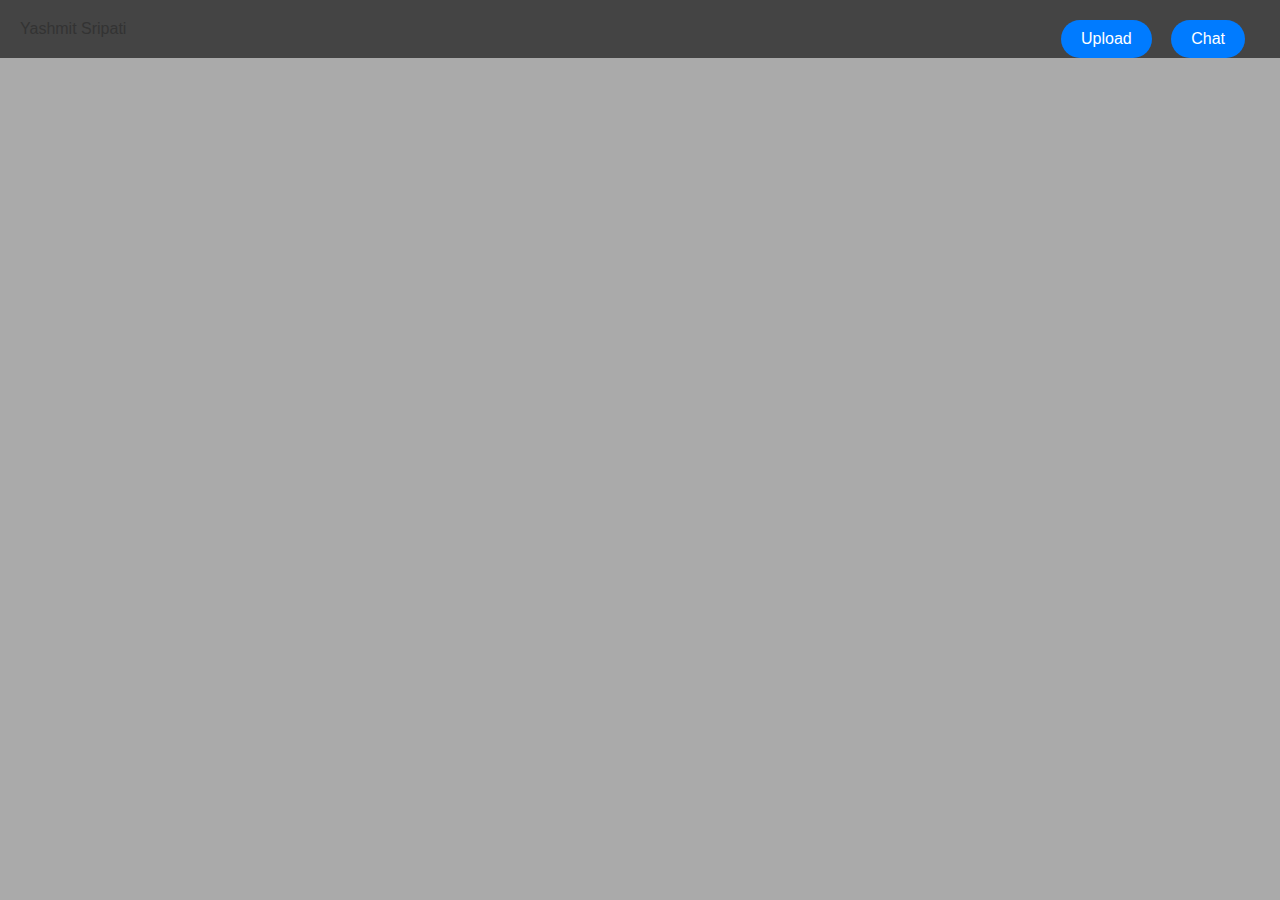
<file: yesh-login.html>
<!DOCTYPE html>
<html lang="en">
<head>
<meta charset="UTF-8">
<meta name="viewport" content="width=device-width, initial-scale=1.0">
<title>Welcome Page</title>
<style>
    body {
        font-family: Arial, sans-serif;
        margin: 0;
        padding: 0;
        background-color: #aaa; /* Slightly less darker gray */
    }
    
    .container {
        position: relative;
        width: 100%;
        background-color: #444; /* Darker gray background */
        padding: 20px;
        box-sizing: border-box; /* Include padding in width */
    }
    
    .welcome-message {
        font-size: 16px;
        color: #333; /* Dark text color */
    }
    
    .button-container {
        position: absolute;
        top: 20px; /* Adjust top position */
        right: 20px; /* Adjust right position */
    }

    .button {
        display: inline-block;
        background-color: #007bff; /* Blue button color */
        color: #fff; /* White text color */
        padding: 10px 20px;
        border: none;
        border-radius: 20px; /* Rounded corners */
        font-size: 16px;
        cursor: pointer;
        transition: background-color 0.3s ease; /* Smooth transition */
        text-decoration: none; /* Remove underline */
        margin-right: 15px; /* Add margin between buttons */
    }

    .button:hover {
        background-color: #0056b3; /* Darker blue on hover */
    }
</style>
</head>
<body>

<div class="container">
    <div class="welcome-message">Yashmit Sripati</div>
    <div class="button-container">
        <a href="upload-electrolights.html" class="button">Upload</a>
        <a href="chat-electrolights.html" class="button">Chat</a>
    </div>
</div>

</body>
</html>
</file>
<file: style.css>
* {
    margin: 0;
    padding: 0;
    box-sizing: border-box;
}

body{

    background-color: #081C29;
    

}
h1{
    font-family: "poppins";
    font-size: 30px;
    margin-left:100px;
    margin-right:445px;
    margin-top:0;
    margin-bottom:5px;
    color: #fff;

}
li{
    display: inline;
    font-family: cursive;
    color: #fff;
    margin-right: 90px;
    font-size: 20px;
    

}
table, tr{
    border: 2px solid;
    margin-top: 0;
    border-color: #06112C;
    border-width:5px;
    position: sticky;
    position: -webkit-sticky; /* Safari */
    
    top: 0;
    background-color:#06112C;
}
a{
    color: #fff;
    text-decoration:none;

}

h2{
    font-family:'Times New Roman';
    font-size: 100px;
    letter-spacing: 10px;
    margin-top: 120px;
    margin-bottom: 0;
    margin-left: 250px;
    color: #fff;
    margin-right: 0;
    width: 100%;
    height: 100%;
    border-bottom: 0;
    white-space:nowrap;
    overflow: hidden;
    animation: 
        typing 2s steps(12),
        cursor 4s step-end infinite alternate;
   

}

@keyframes cursor{
    50% { background-color: transparent; 
    }
    
}
@keyframes typing{
    from{width:0}
    to{width:50%}
}
h3{
    font-family:'Times New Roman';
    font-size: 50px;
    letter-spacing: 4px;
    border: none;
    margin-top: 10px;
    margin-bottom: 5px;
    margin-left: 250px;
    margin-right: 0;
    width: 100%;
    color: #fff;

}

p{
    font-family:'Times New Roman';
    font-size: 20px;
    letter-spacing: 4px;
    margin-top: 10px;
    margin-left: 250px;
    margin-right: 2px;
    margin-bottom: 150px;
    width: 650px;
    color: #fff;

}

p2 {
    display: flex;
    align-items: center;
}
img {
    width: 300px;
    height: 300px;
    border-radius: 150px; 
    margin-top: 100px;
    margin-left: 200px; 
    margin-right: 120px; 
    box-shadow: 0 0 100px lightblue ;
}
.container{
    display: inline-block;

}

p3{
    color: blue;
    text-shadow: 0 0 40px darkblue;
}

h4{
    color: white;
    font-size: 40px;
    text-align: center;
    margin-top: 40px;
    margin-bottom: 0;

}
p4{
    color: blue;
    font-size: 50px;
    text-shadow: 0 0 20px lightskyblue;
    
}
hr{
    border-top: 8px solid #081C29;
    border-right: 8px solid #081C29;
    border-left: 8px solid #081C29;
    border-bottom: 8px solid #081C29;
    background-color: #081C29;

      
}
newlines{

    color: darkblue;
    height: 2px;
    
    margin-top: 80px;
    margin-left: 300px;
    text-align: center;
    margin-right:200px;
    font-size: 80px;
    text-shadow: 0 0 20px blue;

}
aboutme{

    font-size: 20px;
    width: 200px;
    height: 800px;
    margin-right: 100px;
    
    font-family:'Franklin Gothic Medium';
    
    margin-top: 10px;
    color: white;
    align-items: center;
}
aboutme{
    border-right: 100px solid #081C29;
    line-height: 30px;
}

p23 {
    margin-top: 30px;
    display: flex;
    align-items: center; /* Align items vertically in the center */
    width: 1300px;
    margin-bottom: 10px;
}

button{
    font-family: cursive;
    color: #fff;
   
    font-size: 20px;
    background-color: transparent;
    border: none;

}
button:hover{
    text-shadow: 0 0 10px cyan;
    
}

p7{

    text-shadow: 0 0 10px cyan;
}

p8{

    color: blue;
    font-size: 15px;
    text-shadow: 0 0 20px lightskyblue;
}
.Donations{
    background-color: transparent;
    width: 400px;
    
    height: 600px;
    border: 2px solid white;
    padding: 10px;
    margin-left: 550px;
    margin-top: 150px;
    
    border-radius: 40px 40px 40px 40px;
    box-shadow:  0 0 30px navy;
}

.Volunteer{
    background-color: transparent;
    width: 400px;
    
    height: 600px;
    border: 2px solid white;
    padding: 10px;
    margin-left: 550px;
    margin-top: 150px;
    
    border-radius: 40px 40px 40px 40px;
    box-shadow:  0 0 30px navy;
}

p9{

    color: blue;
    font-size: 50px;
    text-shadow: 0 0 20px lightskyblue;
    text-align: center;
    margin-left: 650px;

}

p10{

    color: blue;
    font-size: 50px;
    text-shadow: 0 0 20px lightskyblue;
    text-align: center;
    margin-left: 600px;
}

p11{

    color: blue;
    font-size: 50px;
    text-shadow: 0 0 20px lightskyblue;
    text-align: center;
    margin-left: 50px;
}

input{
    background-color: transparent;
}
</file>
